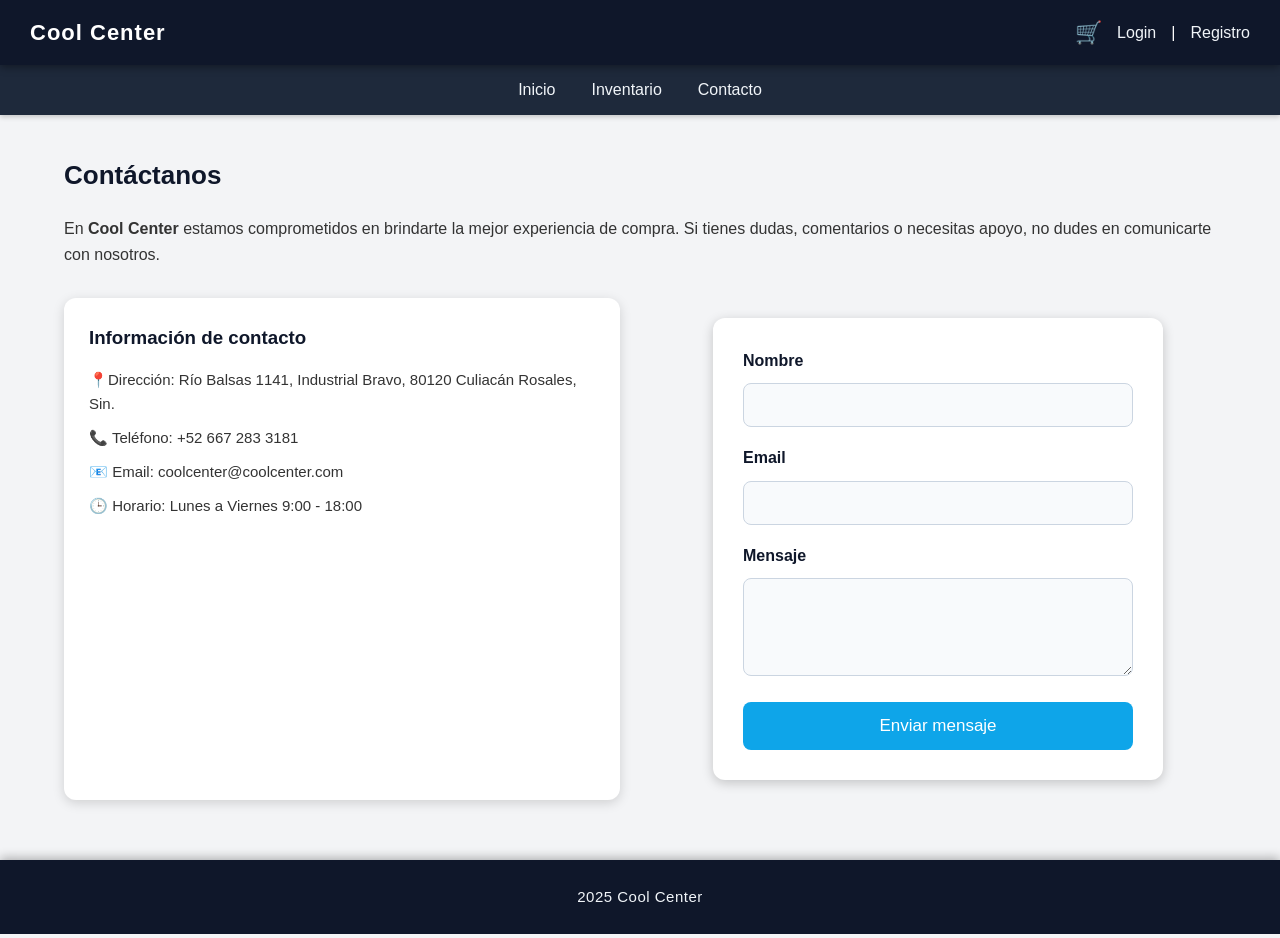
<file: contacto.html>
<!DOCTYPE html>
<html lang="es">
<head>
    <meta charset="UTF-8">
    <title>Contacto - Cool Center</title>
    <link rel="stylesheet" href="style.css">
</head>

<body>

<header class="top-header">
    <div class="brand">Cool Center</div>

    <div class="top-actions" id="usuarioHeader">
        <a href="carrito.html" class="icon">🛒</a>
        <a href="login.html">Login</a>
        <span>|</span>
        <a href="registro.html">Registro</a>
    </div>
</header>

<nav class="main-nav">
    <a href="index.html">Inicio</a>
    <a href="inventario.html">Inventario</a>
    <a href="contacto.html">Contacto</a>
</nav>

<div class="container">
    <h2>Contáctanos</h2>

    <p>
        En <strong>Cool Center</strong> estamos comprometidos en brindarte la mejor
        experiencia de compra. Si tienes dudas, comentarios o necesitas apoyo,
        no dudes en comunicarte con nosotros.
    </p>

    <div class="contacto-grid">
        <div class="contacto-info">
            <h3>Información de contacto</h3>
            <p>📍Dirección: Río Balsas 1141, Industrial Bravo, 80120 Culiacán Rosales, Sin.</p>
            <p>📞 Teléfono: +52 667 283 3181</p>
            <p>📧 Email: coolcenter@coolcenter.com</p>
            <p>🕒 Horario: Lunes a Viernes 9:00 - 18:00</p>
        </div>

        <form onsubmit="enviarMensaje(event)">
            <label>Nombre</label>
            <input type="text" required>

            <label>Email</label>
            <input type="email" required>

            <label>Mensaje</label>
            <textarea rows="4" required></textarea>

            <button>Enviar mensaje</button>
        </form>
    </div>
</div>

<footer class="footer">
    2025 Cool Center
</footer>

<script src="script.js"></script>
</body>
</html>
</file>
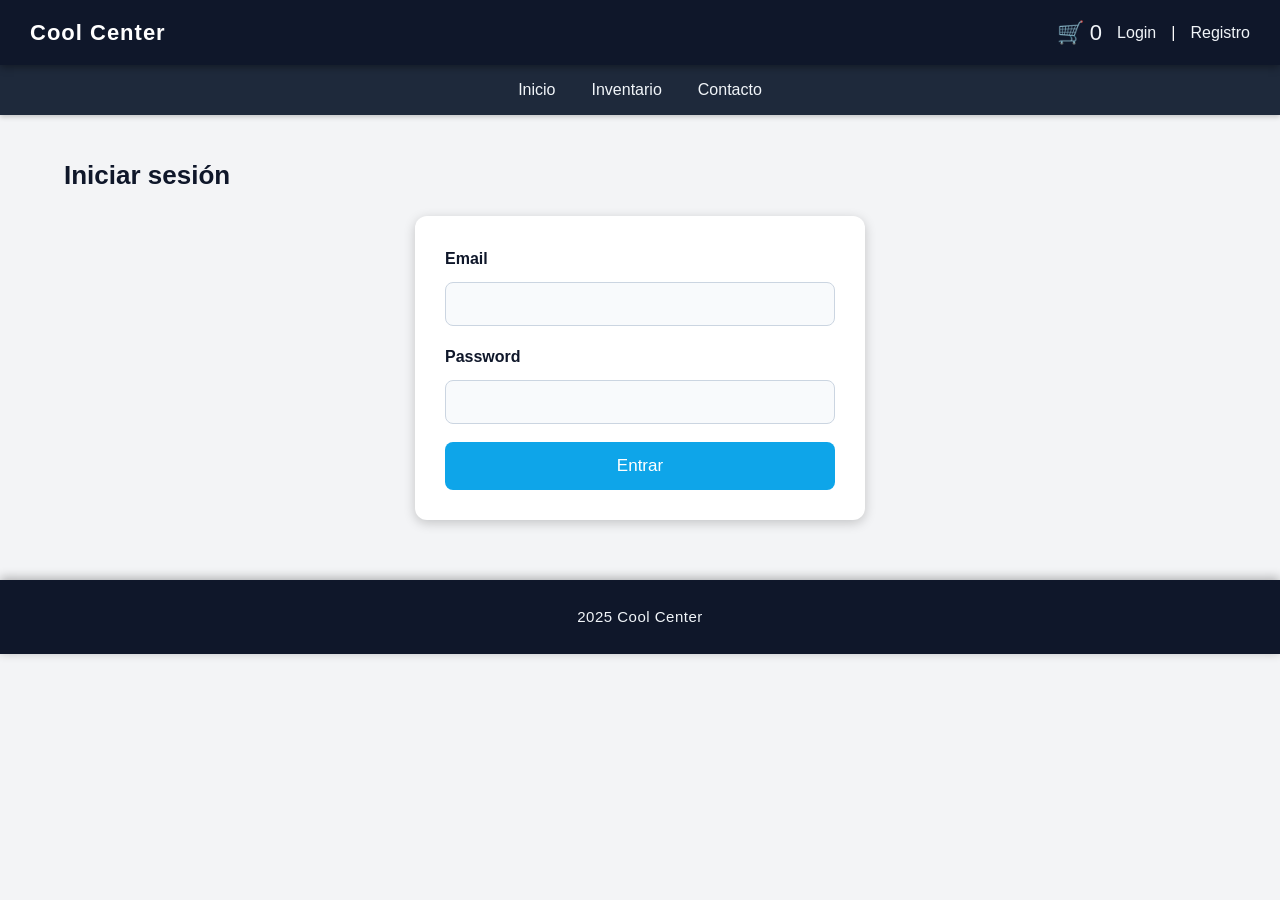
<file: cuenta.html>
<!DOCTYPE html>
<html lang="es">
<head>
    <meta charset="UTF-8">
    <title>Mi cuenta - Cool Center</title>
    <link rel="stylesheet" href="style.css">
</head>
<body>

<header class="top-header">
    <div class="brand">Cool Center</div>
    <div class="top-actions" id="usuarioHeader"></div>
</header>

<nav class="main-nav">
    <a href="index.html">Inicio</a>
    <a href="inventario.html">Inventario</a>
    <a href="contacto.html">Contacto</a>
</nav>

<div class="container">
    <h2>Mi cuenta</h2>

    <div class="card" id="infoCuenta"></div>
</div>

<footer class="footer">2025 Cool Center</footer>
<script src="script.js"></script>
</body>
</html>
</file>
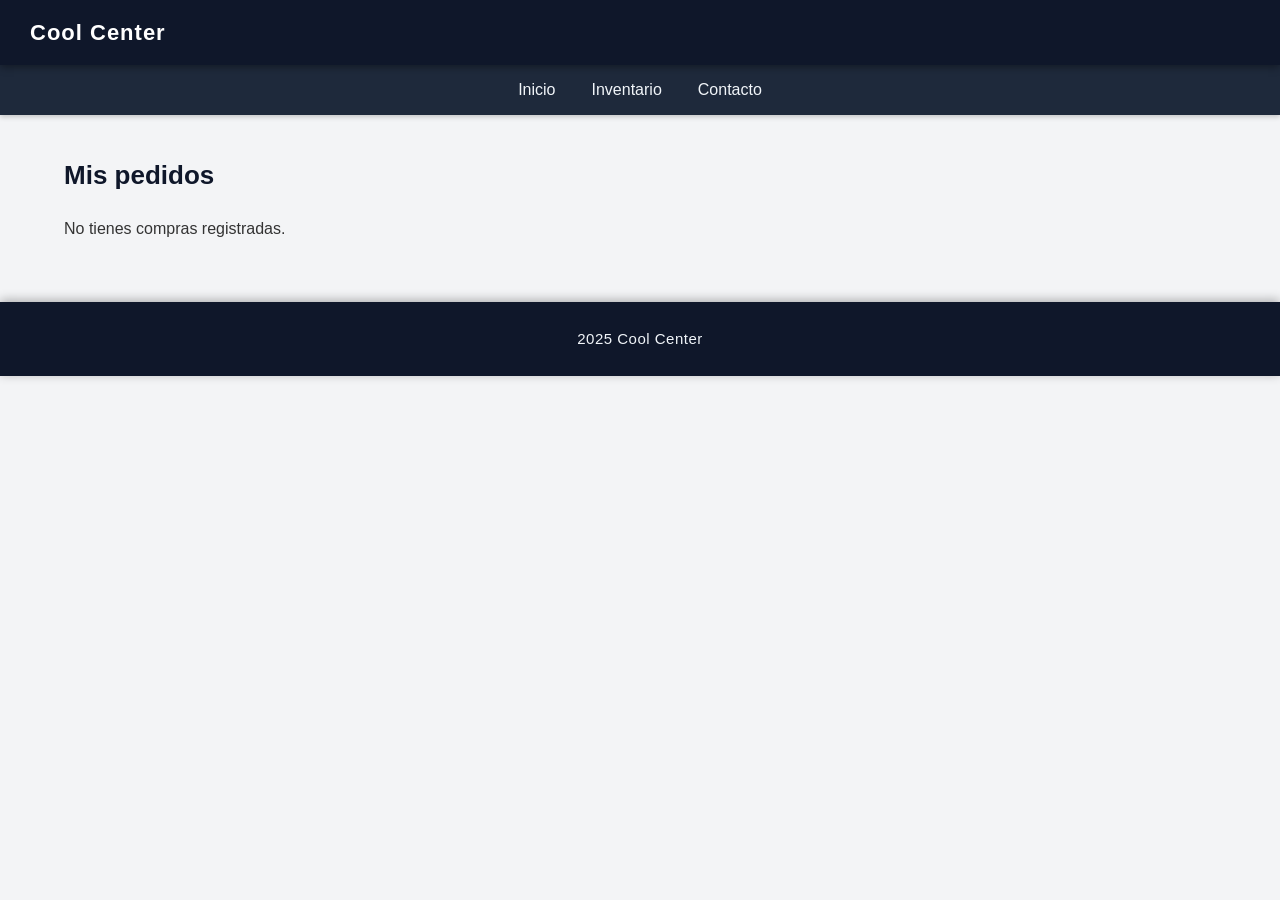
<file: pedidos.html>
<!DOCTYPE html>
<html lang="es">
<head>
    <meta charset="UTF-8">
    <title>Mis pedidos - Cool Center</title>
    <link rel="stylesheet" href="style.css">
</head>
<body>

<header class="top-header">
    <div class="brand">Cool Center</div>
    <div class="top-actions" id="usuarioHeader"></div>
</header>

<nav class="main-nav">
    <a href="index.html">Inicio</a>
    <a href="inventario.html">Inventario</a>
    <a href="contacto.html">Contacto</a>
</nav>

<div class="container">
    <h2>Mis pedidos</h2>
    <div id="listaPedidos"></div>
</div>

<footer class="footer">2025 Cool Center</footer>
<script src="script.js"></script>
</body>
</html>
</file>
<file: style.css>
/* BASE GENERAL */
* {
  margin: 0;
  padding: 0;
  box-sizing: border-box;
}

body {
  font-family: "Poppins", Arial, sans-serif;
  background: #f3f4f6;
  color: #333;
  line-height: 1.6;
}

/* HEADER Y NAVBAR */
header {
  background: #0f172a;
  padding: 20px;
  text-align: center;
  color: white;
  position: sticky;
  top: 0;
  z-index: 100;
  box-shadow: 0px 2px 8px rgba(0,0,0,0.4);
}

header h1 {
  font-size: 28px;
  letter-spacing: 1px;
}

nav {
  display: flex;
  justify-content: center;
  background: #1e293b;
  padding: 12px 0;
  box-shadow: 0px 2px 5px rgba(0,0,0,0.2);
}

nav a {
  color: #f1f5f9;
  text-decoration: none;
  margin: 0 18px;
  font-size: 16px;
  transition: all 0.3s;
  font-weight: 500;
}

nav a:hover {
  color: #38bdf8;
}

/* CONTENEDOR GENERAL */
.container {
  width: 90%;
  max-width: 1200px;
  margin: 40px auto;
}

/* TITULOS */
h2 {
  font-size: 26px;
  margin-bottom: 20px;
  color: #0f172a;
  font-weight: 600;
}

/* GRID DE PRODUCTOS (INVENTARIO) */
.grid {
  display: grid;
  grid-template-columns: repeat(auto-fit, minmax(240px, 1fr));
  gap: 25px;
}

.card {
  background: white;
  border-radius: 12px;
  overflow: hidden;
  box-shadow: 0px 4px 12px rgba(0,0,0,0.15);
  transition: all 0.3s ease;
  cursor: pointer;
}

.card:hover {
  transform: translateY(-6px);
  box-shadow: 0px 6px 20px rgba(0,0,0,0.25);
}

.card img {
  display: block;
  margin: 0 auto;
  width: 100%;
  max-width: 200px;
  height: 180px;
  object-fit: contain;
}

.card h3 {
  font-size: 20px;
  margin: 15px;
}

.card p {
  margin: 0 15px 15px;
  color: #475569;
}

/* Botones dentro de las cards */
.card .btn, 
.card button {
  display: block;
  width: 80%;
  margin: 10px auto 15px;
  padding: 12px;
  text-align: center;
  background: #2563eb;
  color: white !important;
  border-radius: 8px;
  text-decoration: none;
  border: none;
  font-size: 15px;
  transition: 0.3s;
}

.card .btn:hover,
.card button:hover {
  background: #1d4ed8;
}

/* FORMULARIOS */
form {
  background: white;
  padding: 30px;
  border-radius: 12px;
  box-shadow: 0px 3px 12px rgba(0,0,0,0.2);
  width: 450px;
  margin: 20px auto;
}

form label {
  font-weight: 600;
  color: #0f172a;
}

form input,
form textarea {
  width: 100%;
  padding: 12px;
  margin: 10px 0 18px;
  border-radius: 8px;
  border: 1px solid #cbd5e1;
  background: #f8fafc;
  font-size: 16px;
  transition: border 0.3s;
}

form input:focus,
form textarea:focus {
  border-color: #2563eb;
  outline: none;
}

form button {
  width: 100%;
  padding: 14px;
  background: #0ea5e9;
  border: none;
  color: white;
  border-radius: 8px;
  font-size: 17px;
  font-weight: 500;
  transition: 0.3s;
}

form button:hover {
  background: #0284c7;
}

/* TABLA DEL CARRITO */
table {
  width: 100%;
  background: white;
  border-collapse: collapse;
  box-shadow: 0px 3px 12px rgba(0,0,0,0.15);
  border-radius: 12px;
  overflow: hidden;
}

table th {
  background: #1e293b;
  color: white;
  padding: 15px;
  text-align: left;
}

table td {
  padding: 15px;
  border-bottom: 1px solid #e5e7eb;
}

table tr:hover {
  background: #f1f5f9;
}

table button {
  padding: 10px 14px;
  background: #ef4444;
  border: none;
  color: white;
  border-radius: 6px;
  cursor: pointer;
  transition: 0.3s;
}

table button:hover {
  background: #dc2626;
}

/* BOTÓN VACÍAR CARRITO */
button.vaciar {
  margin-top: 20px;
  padding: 12px 20px;
  background: #475569;
  color: white;
  border-radius: 8px;
  border: none;
  display: inline-block;
  transition: 0.3s;
}

button.vaciar:hover {
  background: #334155;
}

/* FOOTER */
.footer {
  margin-top: 60px;
  text-align: center;
  padding: 25px;
  background: #0f172a;
  color: #f1f5f9;
  font-size: 15px;
  letter-spacing: 0.5px;
  box-shadow: 0px -2px 10px rgba(0,0,0,0.3);
}

/* HEADER SUPERIOR */
.top-header {
  display: flex;
  justify-content: space-between;
  align-items: center;
  background: #0f172a;
  padding: 15px 30px;
  color: white;
}

.brand {
  font-size: 22px;
  font-weight: 600;
  letter-spacing: 1px;
}

.top-actions {
  display: flex;
  align-items: center;
  gap: 15px;
}

.top-actions a {
  color: #f1f5f9;
  text-decoration: none;
  font-size: 16px;
  transition: 0.3s;
}

.top-actions a:hover {
  color: #38bdf8;
}

.top-actions .icon {
  font-size: 22px;
}

/*  NAV PRINCIPAL */
.main-nav {
  display: flex;
  justify-content: center;
  background: #1e293b;
  padding: 12px 0;
}

.main-nav a {
  color: #f1f5f9;
  text-decoration: none;
  margin: 0 18px;
  font-size: 16px;
  transition: 0.3s;
  font-weight: 500;
}

.main-nav a:hover {
  color: #38bdf8;
}

/* BOTON DE VOLVER */
button.volver {
  margin-bottom: 25px;
  padding: 10px 18px;
  background: #475569;
  color: white;
  border: none;
  border-radius: 8px;
  cursor: pointer;
  font-size: 15px;
  transition: 0.3s;
}

button.volver:hover {
  background: #334155;
}

/* MENU DESPLEGABLE USUARIO */
.user-menu {
  position: relative;
}

.user-name {
  cursor: pointer;
  font-weight: 500;
}

.dropdown {
  position: absolute;
  top: 30px;
  right: 0;
  background: white;
  border-radius: 8px;
  box-shadow: 0px 4px 12px rgba(0,0,0,0.2);
  display: none;
  min-width: 150px;
  z-index: 200;
}

.dropdown a {
  display: block;
  padding: 12px 15px;
  text-decoration: none;
  color: #0f172a;
  font-size: 15px;
}

.dropdown a:hover {
  background: #f1f5f9;
}

.dropdown.show {
  display: block;
}

/* Ofertas Inicio/Index */
/* OFERTAS */
.ofertas {
  margin-top: 40px;
}

.productos-grid {
  display: grid;
  grid-template-columns: repeat(auto-fit, minmax(220px, 1fr));
  gap: 20px;
}

.producto-card {
  background: #fff;
  border-radius: 12px;
  padding: 15px;
  text-align: center;
  box-shadow: 0 4px 12px rgba(0,0,0,0.1);
  position: relative;
}

.producto-card img {
  width: 100%;
  height: 180px;
  object-fit: cover;
}

.precio-normal {
  text-decoration: line-through;
  color: #64748b;
}

.precio-oferta {
  font-size: 18px;
  font-weight: bold;
  color: #dc2626;
}

.badge-oferta {
  position: absolute;
  top: 10px;
  left: 10px;
  background: #dc2626;
  color: white;
  padding: 4px 10px;
  border-radius: 6px;
  font-size: 12px;
}

/* BARRA DE BUSQUEDA */
.busqueda {
  width: 100%;
  max-width: 400px;
  padding: 12px 16px;
  margin-bottom: 25px;
  border-radius: 10px;
  border: 1px solid #cbd5e1;
  font-size: 16px;
  background: #f8fafc;
  transition: border 0.3s;
}

.busqueda:focus {
  outline: none;
  border-color: #2563eb;
}

/* CONTACTO */
.contacto-grid {
  display: grid;
  grid-template-columns: 1fr 1fr;
  gap: 40px;
  margin-top: 30px;
}

.contacto-info {
  background: white;
  padding: 25px;
  border-radius: 12px;
  box-shadow: 0px 3px 12px rgba(0,0,0,0.15);
}

.contacto-info h3 {
  margin-bottom: 15px;
  color: #0f172a;
}

.contacto-info p {
  margin-bottom: 10px;
  font-size: 15px;
}
</file>
